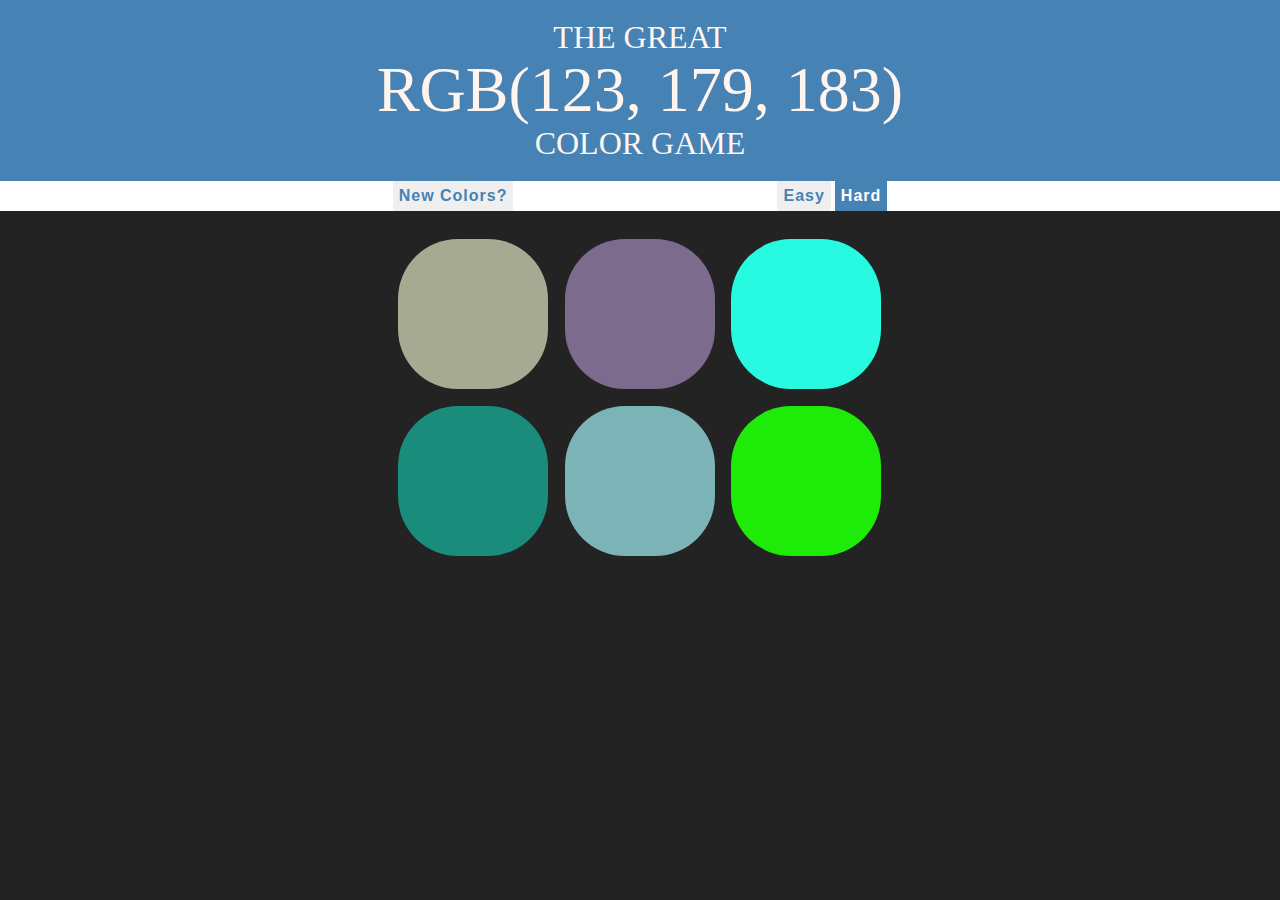
<file: ColorGame/colorGame.html>
<!DOCTYPE html>
<html>
    <head>
        <title>Color Guessing Game</title>
        <link rel="stylesheet" type="text/css" href="colorGame.css">
    </head>
    <body>
        <h1 >The Great <br>
            <span id="colorDisplay">RGB</span>
            <br>
             Color Game</h1>
        <div id="stripe">
            <button id="reset">New Color</button>
            <span id="message"></span>
            <button class="mode">Easy</button>
            <button class="mode selected">Hard</button>
        </div>

        <div id="container">
            <div class="square"></div>
            <div class="square"></div>
            <div class="square"></div>
            <div class="square"></div>
            <div class="square"></div>
            <div class="square"></div>
        </div>
        <script type="text/javascript" src="colorGame.js"></script>
    </body>
</html>
</file>
<file: ColorGame/colorGame.css>
body {
    background-color: #232323;
    margin: 0;
    font-family: "Montserrat";
}

.square {
    width: 30%;
    background-color: purple;
    padding-bottom: 30%;
    float: left;
    margin: 1.66%;    
    border-radius: 40%;
    transition: background 0.8s;
    -webkit-transition: background 0.8s;
    -moz-transition: background 0.8s;
}

#container {
    margin: 20px auto;
    max-width: 500px;
}

h1 {
    color: seashell;
    background-color: steelblue;
    text-align: center;
    margin: 0;
    text-transform: uppercase;
    font-weight: normal;
    line-height: 1.1;
    padding: 20px 0;

}

#stripe {
    background-color: white;
    height: 30px;
    text-align: center;
    color: black;

}

#message {
    display: inline-block;
    width: 20%;
}
.selected {
    color: white;
    background-color: steelblue;
}

#colorDisplay {
    font-size: 200%;
}

button {
    border: none;
    height: 100%;
    outline: none;
    background-color: none;
    font-weight: 700;
    color: steelblue;
    font-size: inherit;
    letter-spacing: 1px;
    transition: all 0.5s;
    -webkit-transition: all 0.5s;
    -moz-transition: all 0.5s;
}
}

button:hover {
    color: white;
    background-color: steelblue;
}
</file>
